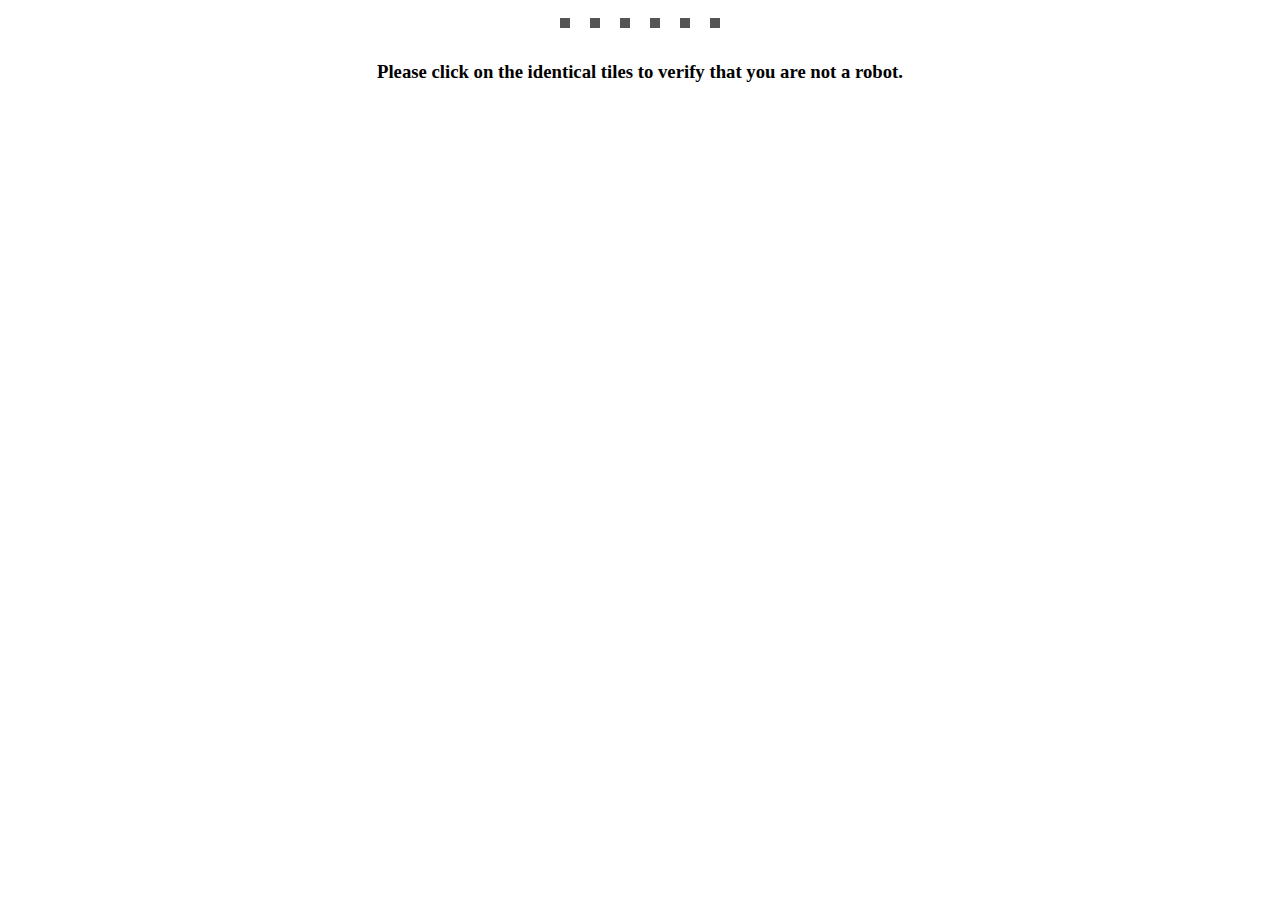
<file: index.html>
<!DOCTYPE html>
<html lang="en">
  <head>
    <meta charset="UTF-8" />
    <meta http-equiv="X-UA-Compatible" content="IE=edge" />
    <meta name="viewport" content="width=device-width, initial-scale=1.0" />
    <title>I'm not a robot</title>
    <link rel="stylesheet" href="styles.css" />
  </head>
  <body>
    <div class="container">
        <main>
            <!-- solution start -->
            
            <!-- solution end -->
             <h3 id="h">Please click on the identical tiles to verify that you are not a robot.</h3>
             <div class="btn-container">
                <button class="reset" id="reset">Reset</button>
                <button class="verify" id="verify">Verify</button>
             </div>
          </main>
    </div>
    <script src="./script.js"></script>
  </body>
</html>
</file>
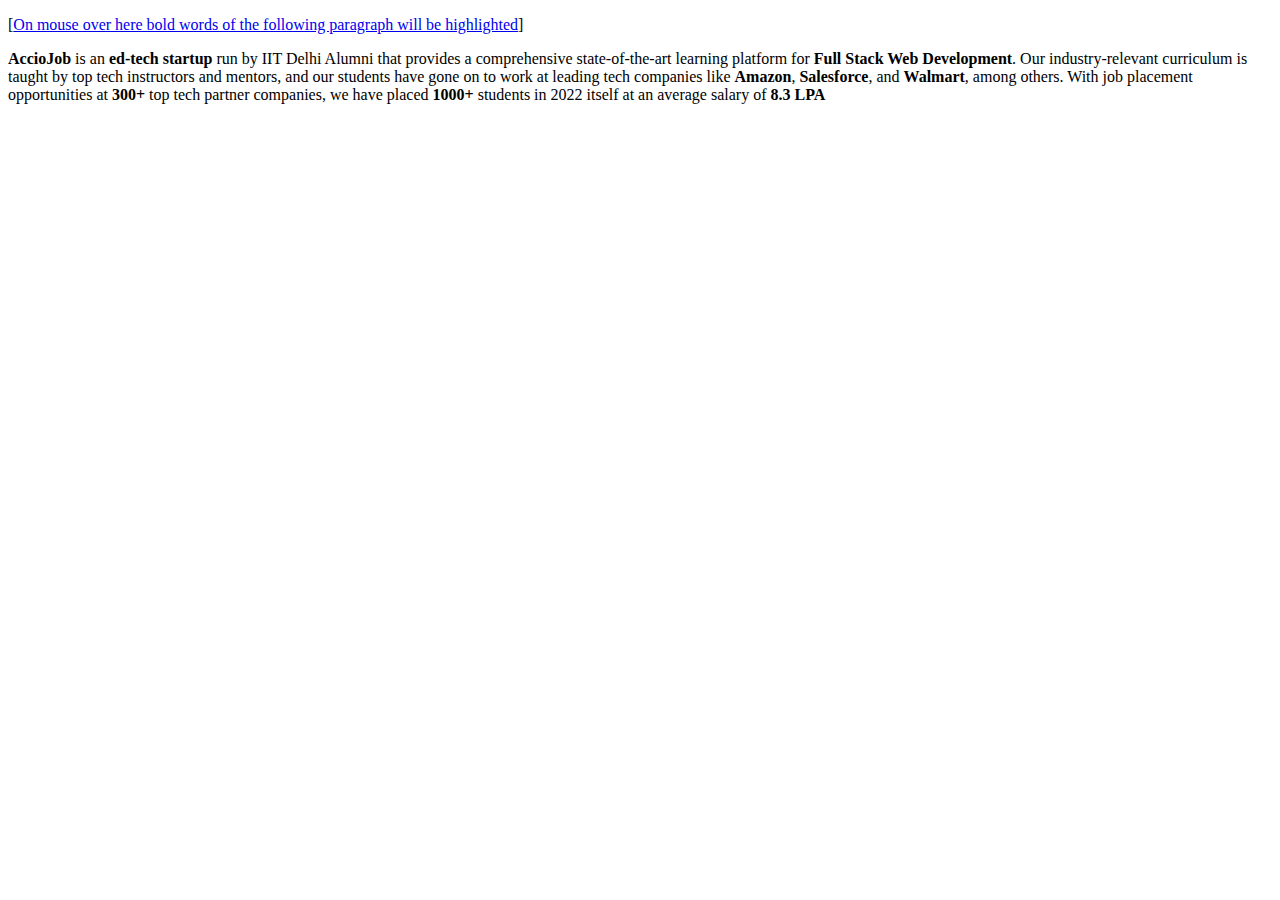
<file: BoldHighliter.html>
<!DOCTYPE html>

<html>
  <head>
    <meta charset="UTF-8" />
    <title>Get And Style All Tags</title>
    <!-- <link rel="stylesheet" href="styles.css" /> -->
     <style>
        .add-green {
            color: green;
        }
        .add-black {
            color: black;
        }
     </style>
  </head>

  <body>
    <p>
      [<a href="#" onMouseOver="highlight()" onMouseOut="return_normal()"
        >On mouse over here bold words of the following paragraph will be
        highlighted</a
      >]
    </p>
    <p>
      <strong>AccioJob</strong> is an <strong>ed-tech startup</strong> run by
      IIT Delhi Alumni that provides a comprehensive state-of-the-art learning
      platform for <strong>Full Stack Web Development</strong>. Our
      industry-relevant curriculum is taught by top tech instructors and
      mentors, and our students have gone on to work at leading tech companies
      like <strong>Amazon</strong>, <strong>Salesforce</strong>, and
      <strong>Walmart</strong>, among others. With job placement opportunities
      at <strong>300+</strong> top tech partner companies, we have placed
      <strong>1000+</strong> students in 2022 itself at an average salary of
      <strong>8.3 LPA</strong>
    </p>

    <script>
        function highlight() {
            let allStrong = document.querySelectorAll('strong')
            allStrong.forEach(item=> {
                item.className = 'add-green'
            })
        }
        function return_normal() {
            let allStrong = document.querySelectorAll('strong')
            allStrong.forEach(item=> {
                item.className = 'add-black'
            })
        }
    </script>
  </body>
</html>
</file>
<file: styles.css>
.container {
    display: flex;
    justify-content: center;
    align-items: center;
    text-align: center;
}
.btn-container {
    display: flex;
    justify-content: center;
    align-items: center;
}
.img1 {
    content: url("https://picsum.photos/id/237/200/300");
  }
  
  .img2 {
    content: url("https://picsum.photos/seed/picsum/200/300");
  }
  
  .img3 {
    content: url("https://picsum.photos/200/300?grayscale");
  }
  .img4 {
    content: url("https://picsum.photos/200/300/");
  }
  .img5 {
    content: url("https://picsum.photos/200/300.jpg");
  }
  
  img {
    margin: 10px;
    border: 5px solid #555;
    width: 10%;
  }
  
  .flex {
    display: flex;
    justify-content: center;
  }
  
  .selected {
    border: 5px solid rgb(0, 195, 255);
  }
  
  p {
    text-align: center;
  }
  
  button {
    margin: 20px;
  }
  .verify {
    display: none;
  }
  .reset {
    display: none;
  }
</file>
